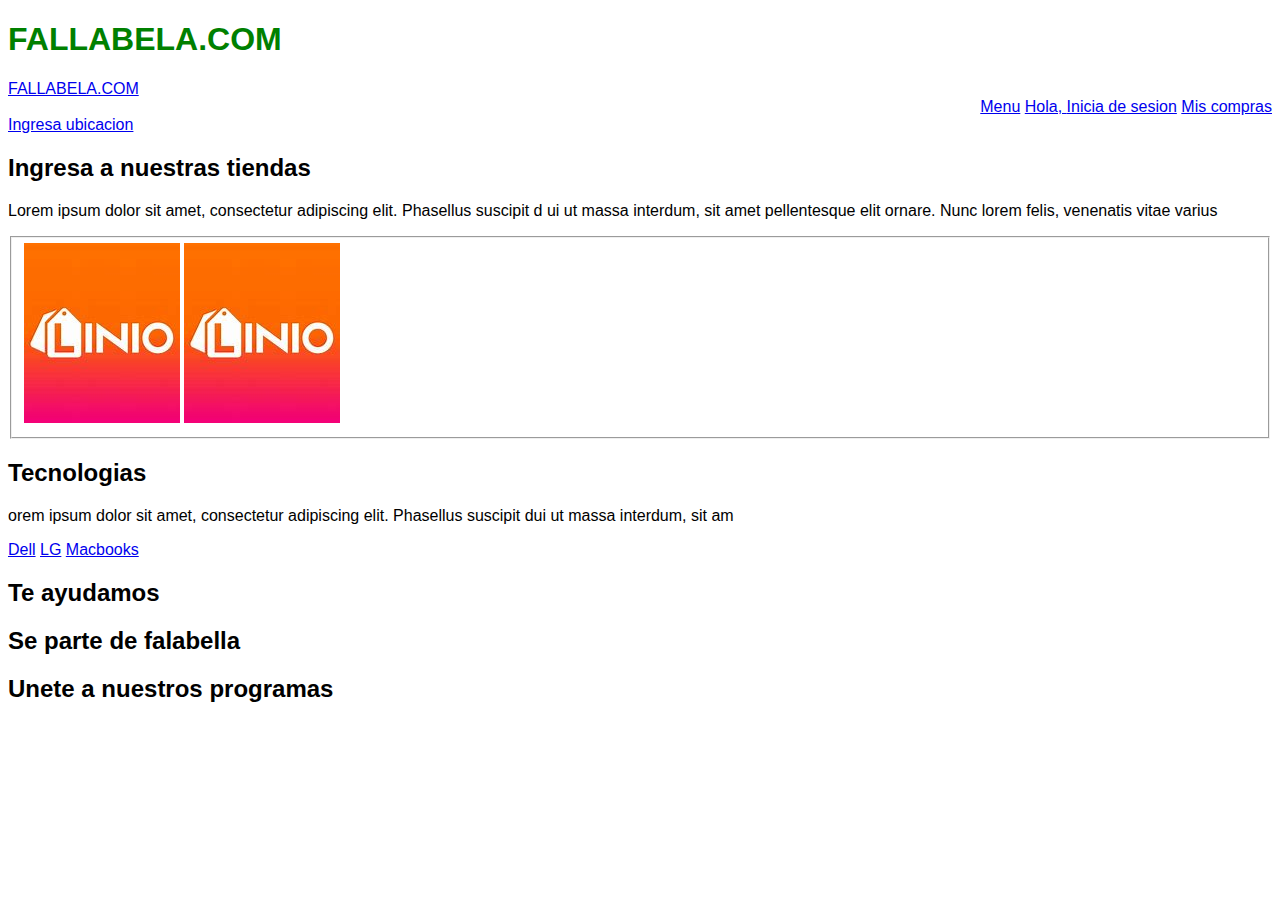
<file: freelancer_inicio/index.html>
<!DOCTYPE html>
<html lang="en">
<head>
    <meta charset="UTF-8">
    <meta name="viewport" content="width=device-width, initial-scale=1.0">
    <title>Primera pagina</title>
    <link rel="preload" href="css/styles.css" as="style">
    <link href="css/styles.css" rel="stylesheet">
    
</head>
<header>
    <div>
        <h1>FALLABELA<span>.COM</span></h1>
    <nav>
        <a href="index.html">FALLABELA.COM</a>

    </nav>
    <nav class="navegacion">
        <a href="#">Menu</a>
        <a href="#">Hola, <span>Inicia de sesion</span></a>
        <a href="#">Mis compras</a>
    </nav>
    <nav class="ubicacion">
        <a href="#">Ingresa ubicacion</a>
    </nav>
    </div>

</header>

<body>

   <h2>Ingresa a nuestras tiendas</h2>
   <p>Lorem ipsum dolor sit amet, consectetur adipiscing 
    elit. Phasellus suscipit d ui ut massa interdum, sit 
    amet pellentesque elit ornare. Nunc lorem felis, venenatis 
    vitae varius</p>

    <fieldset>
        <img src="img/image.png">
        <img src="img/image.png">
    </fieldset>
    
    <h2>Tecnologias</h2>
    <p>orem ipsum dolor sit amet, consectetur adipiscing elit. Phasellus suscipit dui ut massa interdum, sit am </p>

   <nav>

        <a href="Pag2.html">Dell</a>
        <a href="Pag2.html">LG</a>
        <a href="Pag2.html">Macbooks</a>
        
   </nav>

</body>
<footer>
    
    <h2>Te ayudamos</h2>
    <h2>Se parte de falabella</h2>
    <h2>Unete a nuestros programas</h2>

</footer>
</html>
</file>
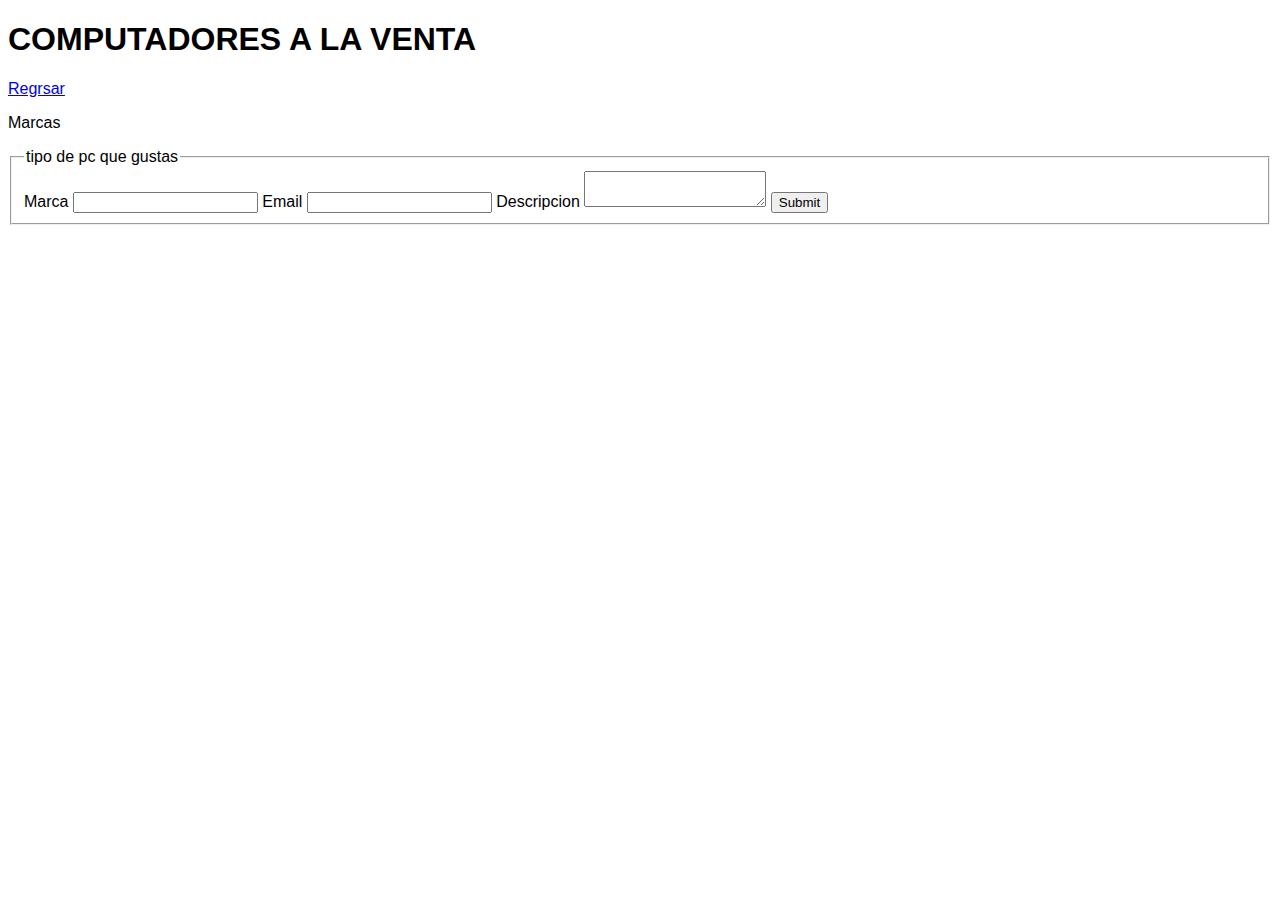
<file: freelancer_inicio/Pag2.html>
<!DOCTYPE html>
<html lang="en">
<head>
    <meta charset="UTF-8">
    <meta name="viewport" content="width=device-width, initial-scale=1.0">
    <title>Computadores</title>
    <link rel="preload" href="css/styles.css" as="style">
    <link href="css/styles.css" rel="stylesheet">
</head>
<body>
    <h1>COMPUTADORES A LA VENTA</h1>
    <nav>
        <a href="index.html">Regrsar</a>
    </nav>
    
    <p>Marcas</p>
    <form>
        <fieldset>
            <legend>tipo de pc que gustas</legend>
            <label>Marca</label>
            <input type="text">
            <label>Email</label>
            <input type="email">
            <label>Descripcion</label>
            <textarea></textarea>
            <input type="submit">
        </fieldset>
    </form>


</body>
    
</body>
</html>
</file>
<file: freelancer_inicio/css/styles.css>
html{
    font-size: 62.5;
}
body{
    font-size: 16px;
    font-family: "Oswald", sans-serif;
}
div h1 {
    text-align: left;
    font-size: 2rem;
    color:green;
    font-family: "Oswald", sans-serif;

}
nav span{
    font-size: 1rem;
}
.navegacion {
    text-align: right  ;

}
</file>
